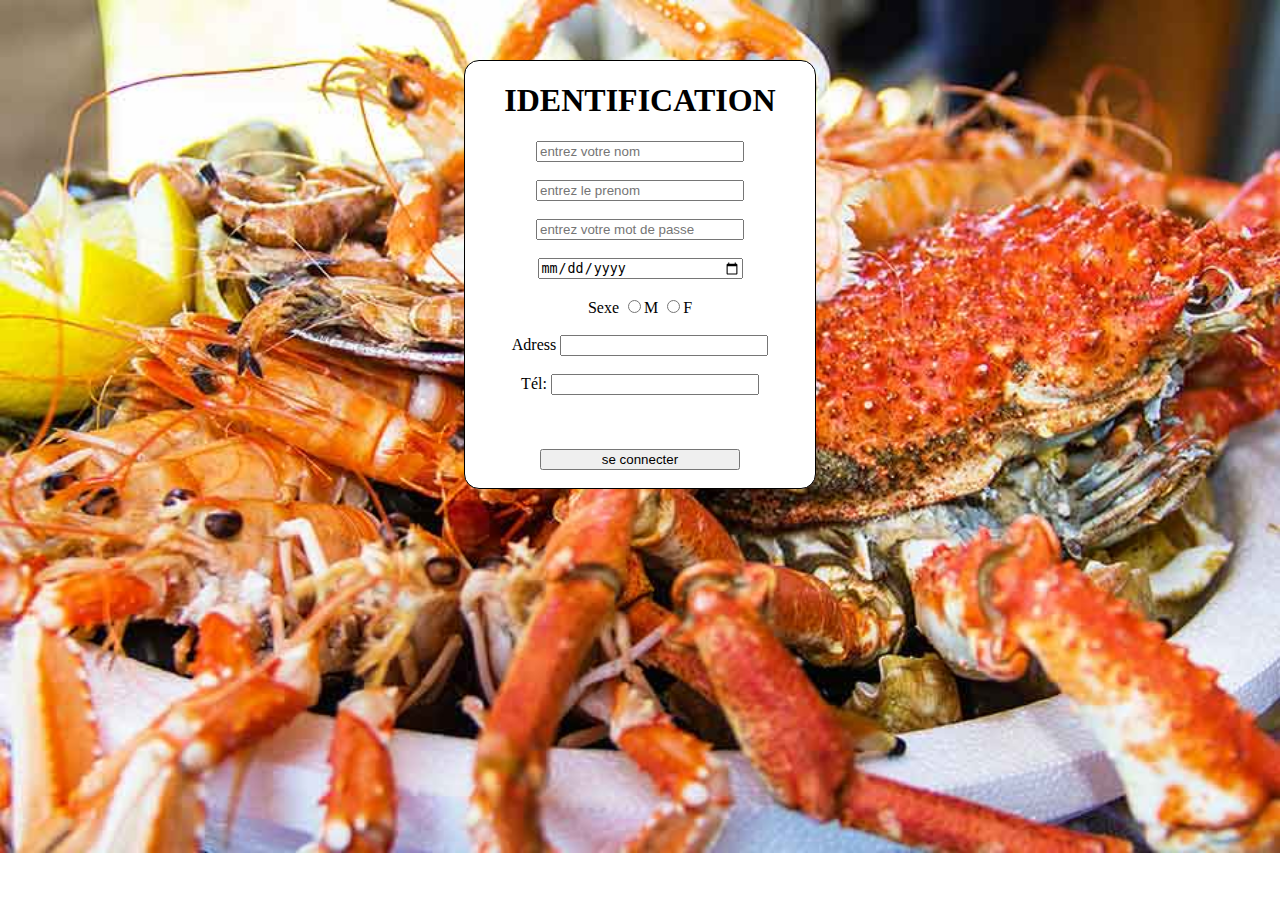
<file: index.HTML>
<!DOCTYPE html>
<html lang="en">
<head>
    <meta charset="UTF-8">
    <meta http-equiv="X-UA-Compatible" content="IE=edge">
    <meta name="viewport" content="width=device-width, initial-scale=1.0">
    <title>ACCUEIL</title>
    <link rel="stylesheet" href="ACCUEIL.CSS">
</head>
<body>
    <center>
    <div class="content">
         <h1> IDENTIFICATION </h1>
            <form action="">
               
                <input type="text" id="username" placeholder="entrez votre nom"><br><br>
             
                <input type="text" id="username" placeholder="entrez le prenom"><br><br>
                <input type="password" id="password" placeholder="entrez votre mot de passe"><br><br>
                <input type="date"><br><br>
                <label for="">Sexe</label>
                <input type="radio"name="r">M
                <input type="radio"name="r">F <br><br>
                <label for="">Adress</label>
                <input type="text" name="" id=""><br><br>
                <label for="">Tél:</label>
                <input type="tel"><br><br>
               
                
                <br><br>
                
            </form>
            <a href="joyce.HTML"><input type="submit" value="se connecter"><br><br></a>
    </div>
    </center>
        
</body>
</htmt>
</file>
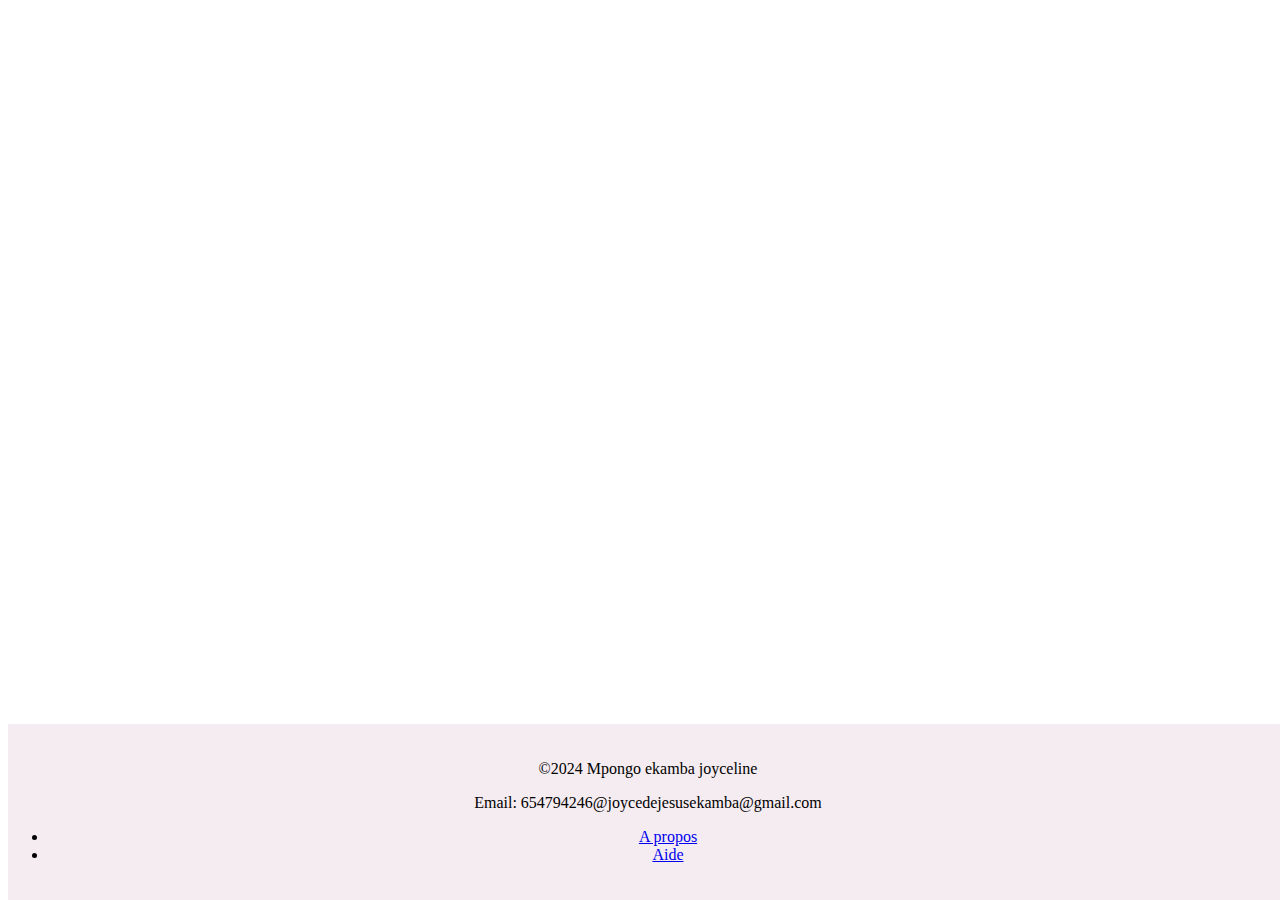
<file: footer.HTML>
<!DOCTYPE html>
<html lang="en">
<head>
    <meta charset="UTF-8">
    <meta http-equiv="X-UA-Compatible" content="IE=edge">
    <meta name="viewport" content="width=device-width, initial-scale=1.0">
    <title>footer</title>
    <style>
        footer {
            text-align: center;
            background-color: rgb(245, 236, 241);
            padding: 20PX 0;
            position: fixed;
            bottom: 0;
            width: 100%;
        }
    </style>
</head>
<body>
    <footer>
        <p>
    &copy;2024 Mpongo ekamba joyceline </p>
    <p>Email: 654794246@joycedejesusekamba@gmail.com</p>
    <nav>
        <ul>
            <li>
                <a href="#">A propos</a>
            </li>
            <li>
                <a href="#">Aide</a>
            </li>
        </ul>
    </nav>
    </footer>
</body>
</html>
</file>
<file: ACCUEIL.CSS>
body{
    background-image: url(IMAGES/crustacés.jpg);
    background-size: cover;
    background-repeat: no-repeat;
    margin: 0 auto;
    padding-top: 60px;
}
.content{
    border: 1px solid black;
    width: 350px;
   border-radius: 15px;
    background-color: #fff;
}
input{
    width: 200px;
}
input[type=radio]{
    width: auto;
}
</file>
